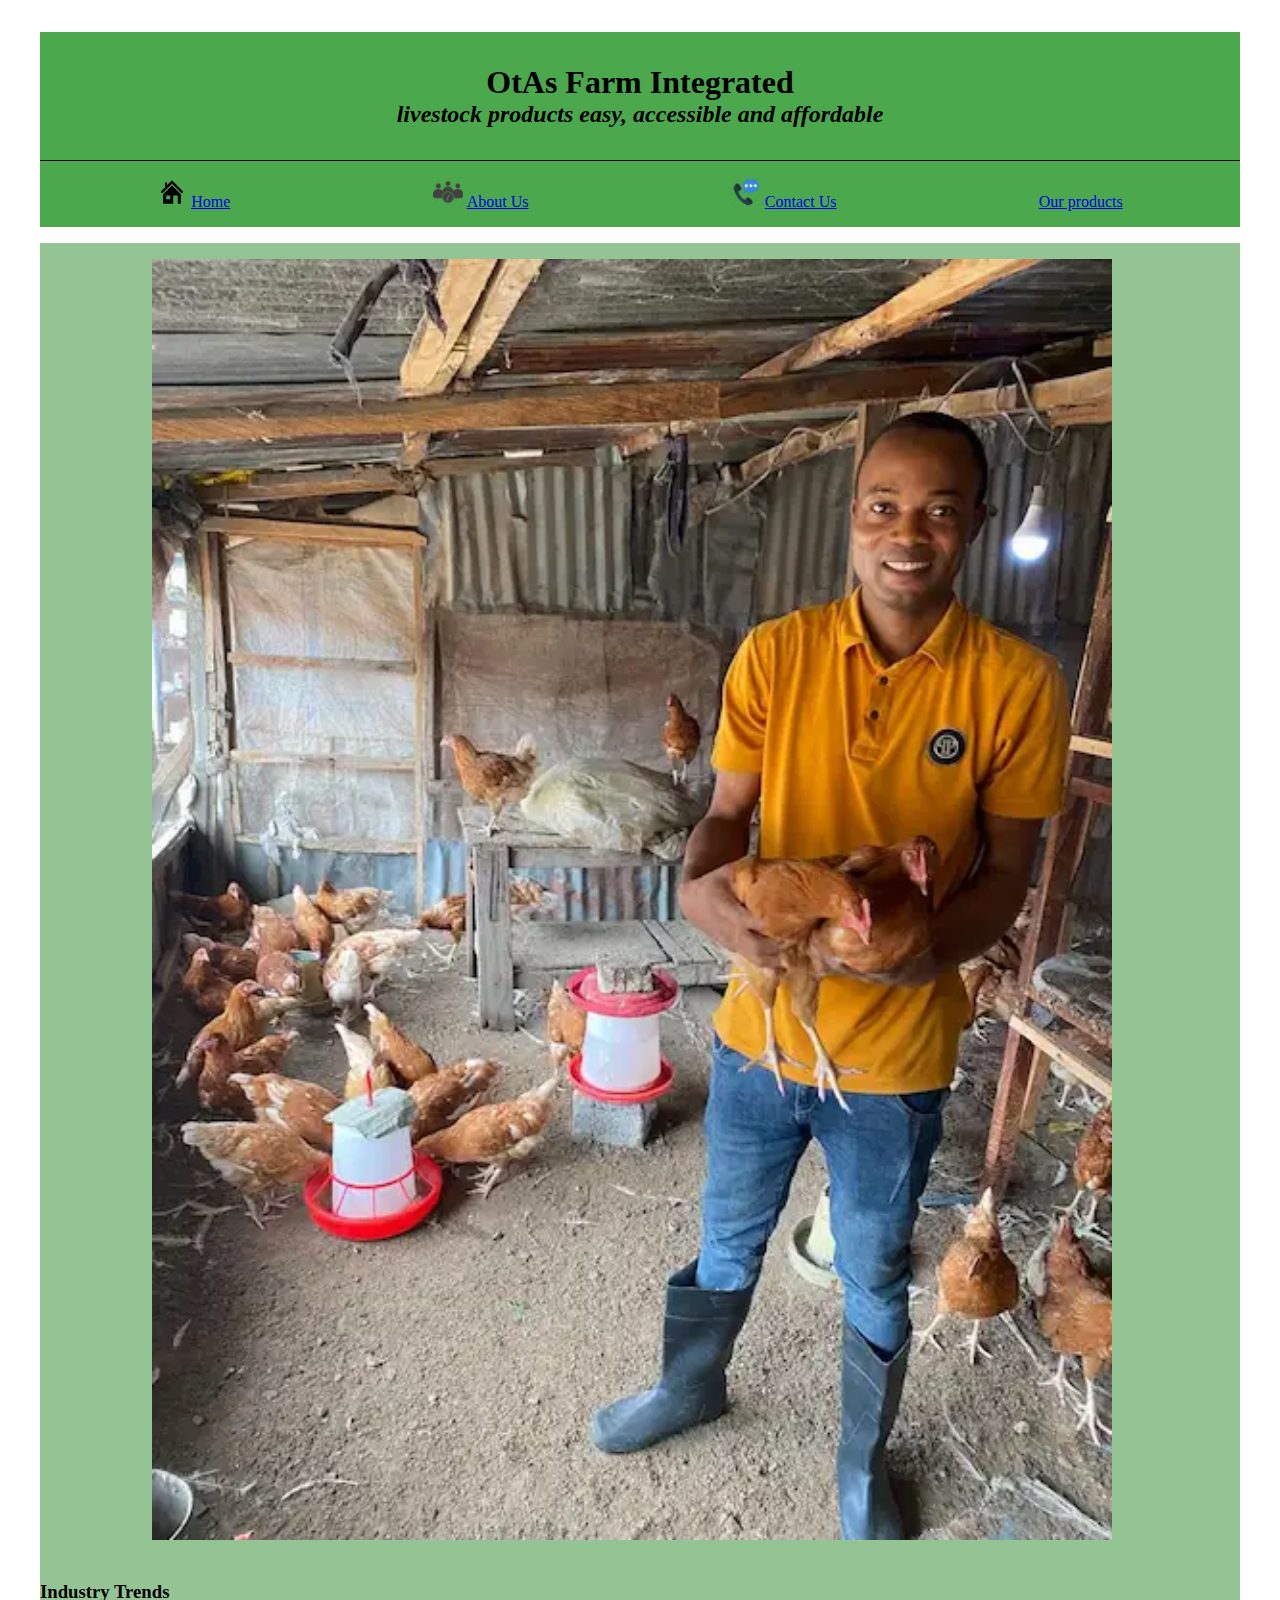
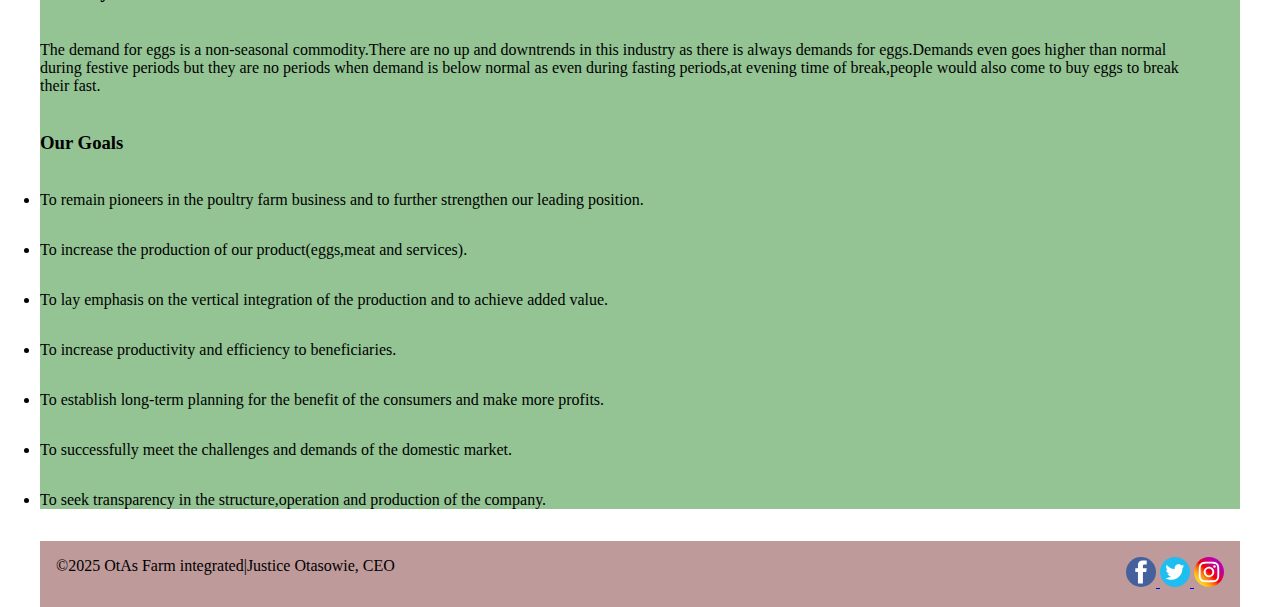
<file: index.html>
<!DOCTYPE html>
<html lang="en-US">

    <head>
        <meta charset="UTF-8">
        <meta name="viewport" content="width=device-width, initial-scale=1.0">
        <title> Otas Farm integrated | Welcome to Home page</title>
        <meta name="description" content="Otas farm integrated, Home, site-purpose (and offering)">
        <meta name="author" content="Martha Itohan Otasowie">
        <link rel="stylesheet" href="styles.css">
    </head>
    
    <body>
       <header>
           <div class="home-nav">
            <h1>OtAs Farm Integrated </h1>
            <h2> <i> livestock products easy, accessible and affordable</i></h2>
            </div>

             <nav>
                <div class = homelink>
                    <img src="images/353416_home_icon.svg" alt=""  width="30" height="30">
                    <a href="index.html">Home</a>
                </div>
                <div class = aboutlink>
                    <img src="images/About_us_2_copy-64.webp" alt="" width="30" height="30">
                    <a href="about_us.html">About Us</a>
                </div>
                <div class="contactlink">
                    <img src="images/contact-us.webp" alt=""  width="30" height="30">
                    <a href="contact.html">Contact Us</a>
                </div>
                <div class="productlink">
                <a href="products.html">Our products</a>
                </div>
            </nav>

        </header>

        <main>
            
            <img src="images/my farm 3.webp" alt="photo of me and my livestock"  id="hero-image">
            <section>
                <h3>Industry Trends</h3>
                <p>
                    The demand for eggs is a non-seasonal commodity.There are no up and downtrends in this industry as there is always demands for eggs.Demands even goes higher than normal during festive periods but they are no periods when demand is below normal as even during fasting periods,at evening time of break,people would also come to buy eggs to break their fast.
                </p>
            
            
           
                <h3> Our Goals</h3>
                <ul>
                    <li>To remain pioneers in the poultry farm business and to further strengthen our leading position.</li>
                    
                    <li>To increase the production of our product(eggs,meat and services).</li>

                    <li>To lay emphasis on the vertical integration of the production and to achieve added value.</li>

                    <li>To increase productivity and efficiency to beneficiaries.

                    <li>To establish long-term planning for the benefit of the consumers and make more profits.</li>

                    <li>To successfully meet the challenges and demands of the domestic market.</li>

                    <li>To seek transparency in the structure,operation and production of the company.</li>
                </ul>
                
                
            </section>


        </main>

        <footer>
            <p>&copy2025 OtAs Farm integrated|Justice Otasowie, CEO</p>

            <div class="socialmedia">
                <a href="https://facebook.com" class="facebook-id">
                    <img src="images/facebook_icon.svg" alt="facebook-logo" width="30" height="30">
                </a>
                <a href="https://twitter.com" class="twitter-id">
                    <img src="images/twitter_icon.svg" alt="twitter-logo" width="30" height="30">
                </a>
                <a href="https://instagram.com" class="insta-id">
                    <img src="images/instagram_logo.svg" alt="instagram-logo" width="30" height="30">
                </a>
            </div>

        </footer>
    </body>

</html>
</file>
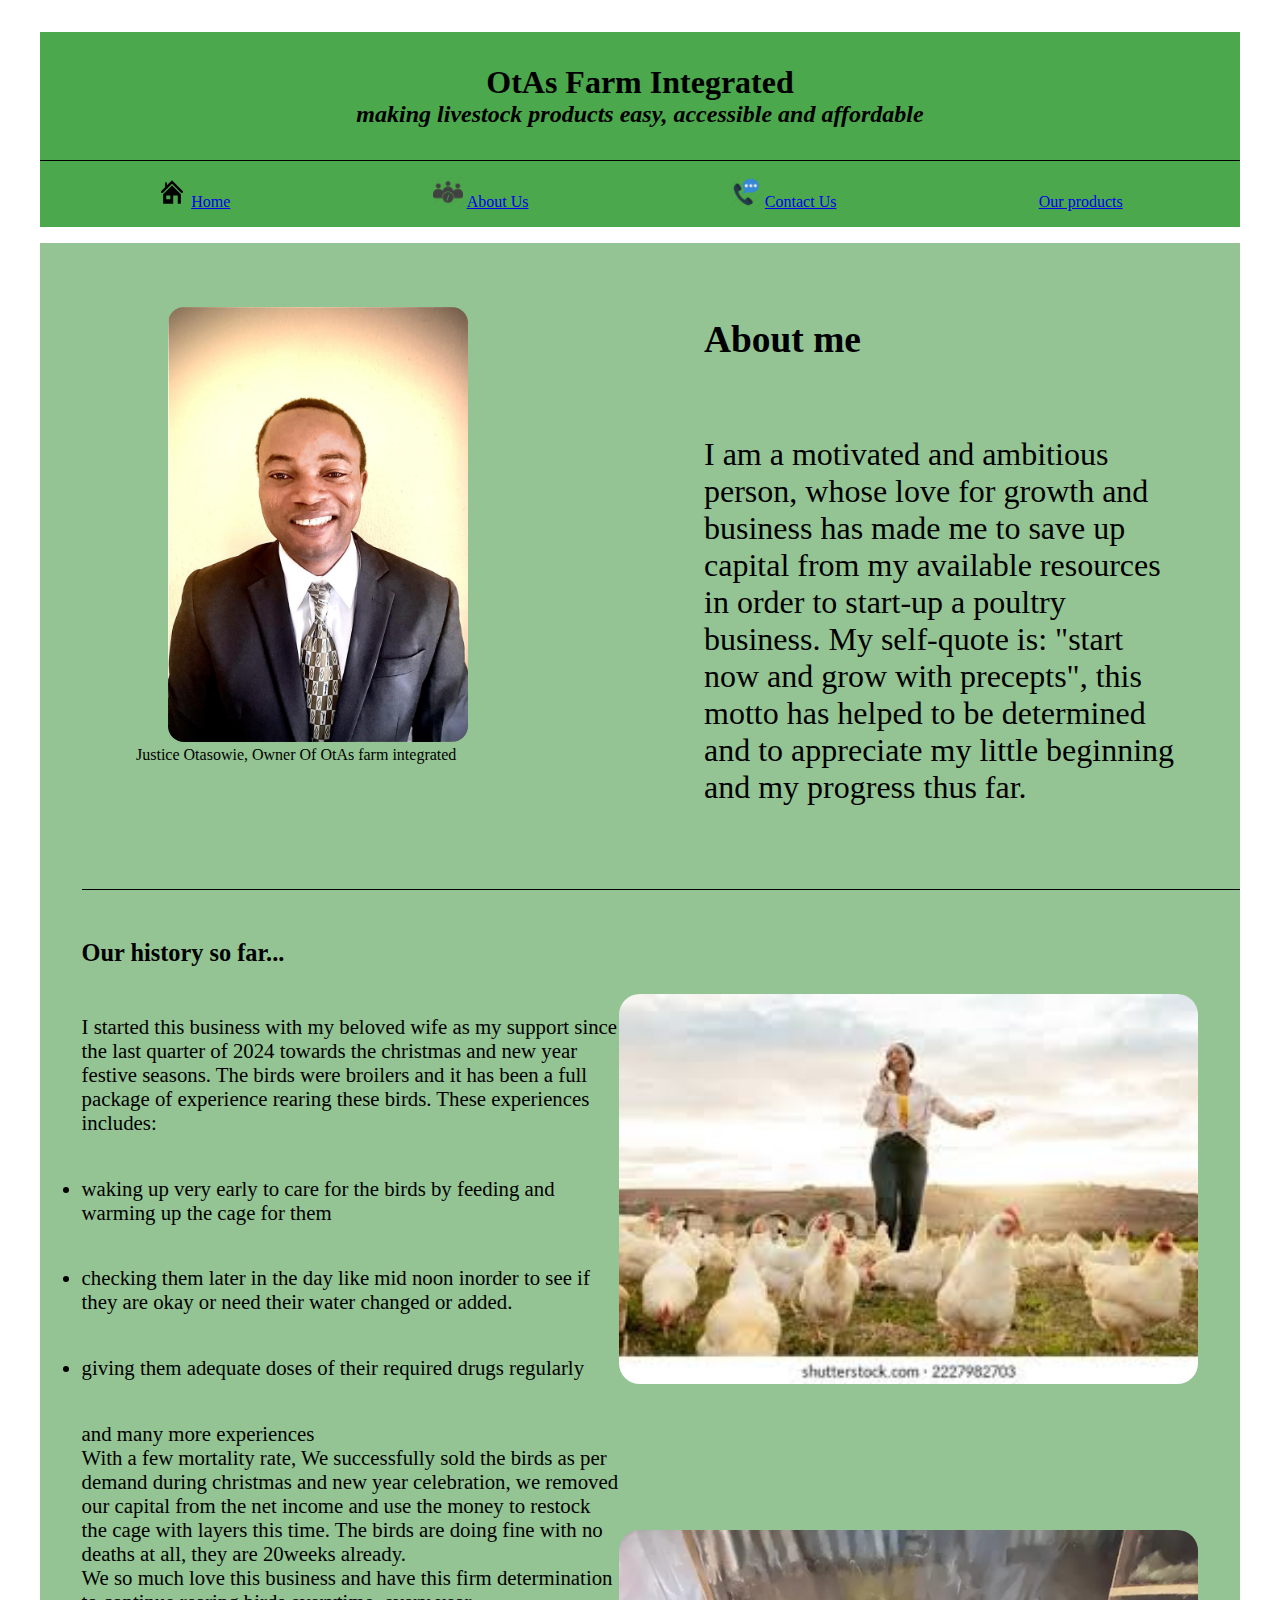
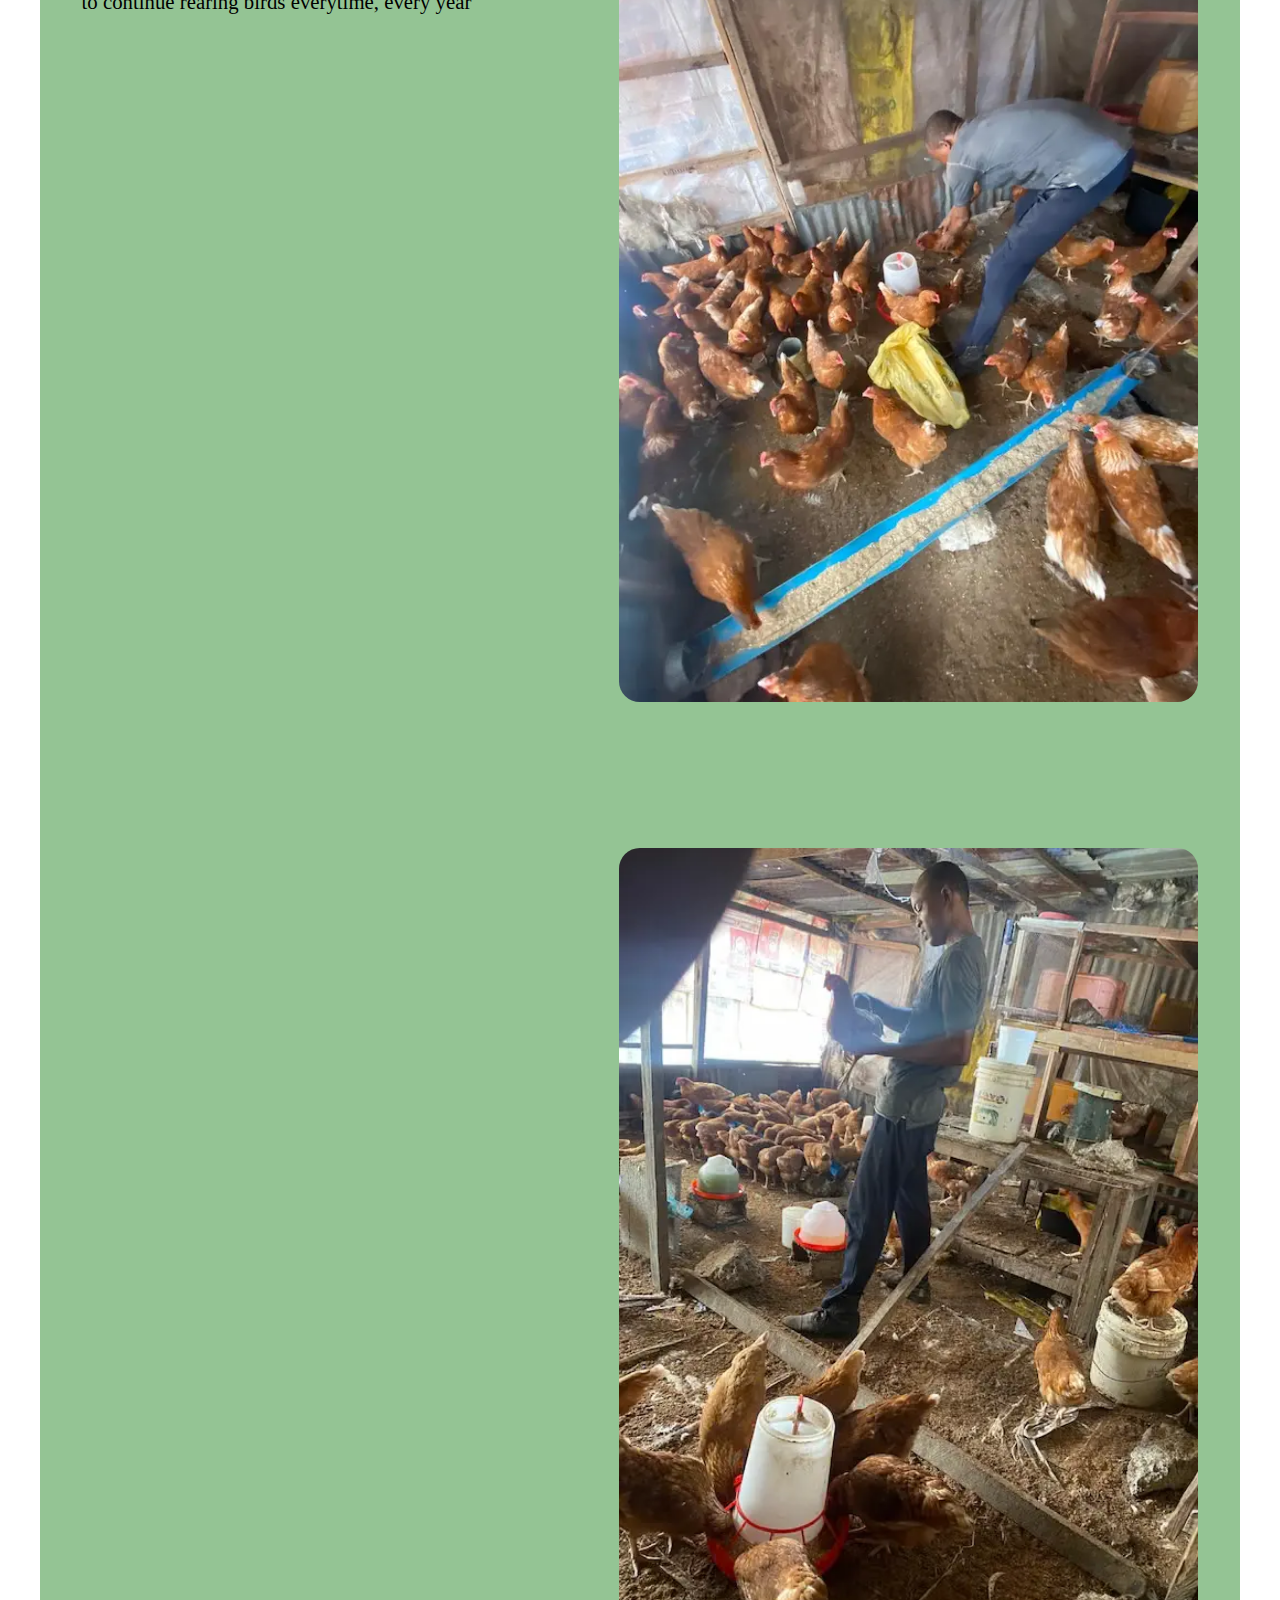
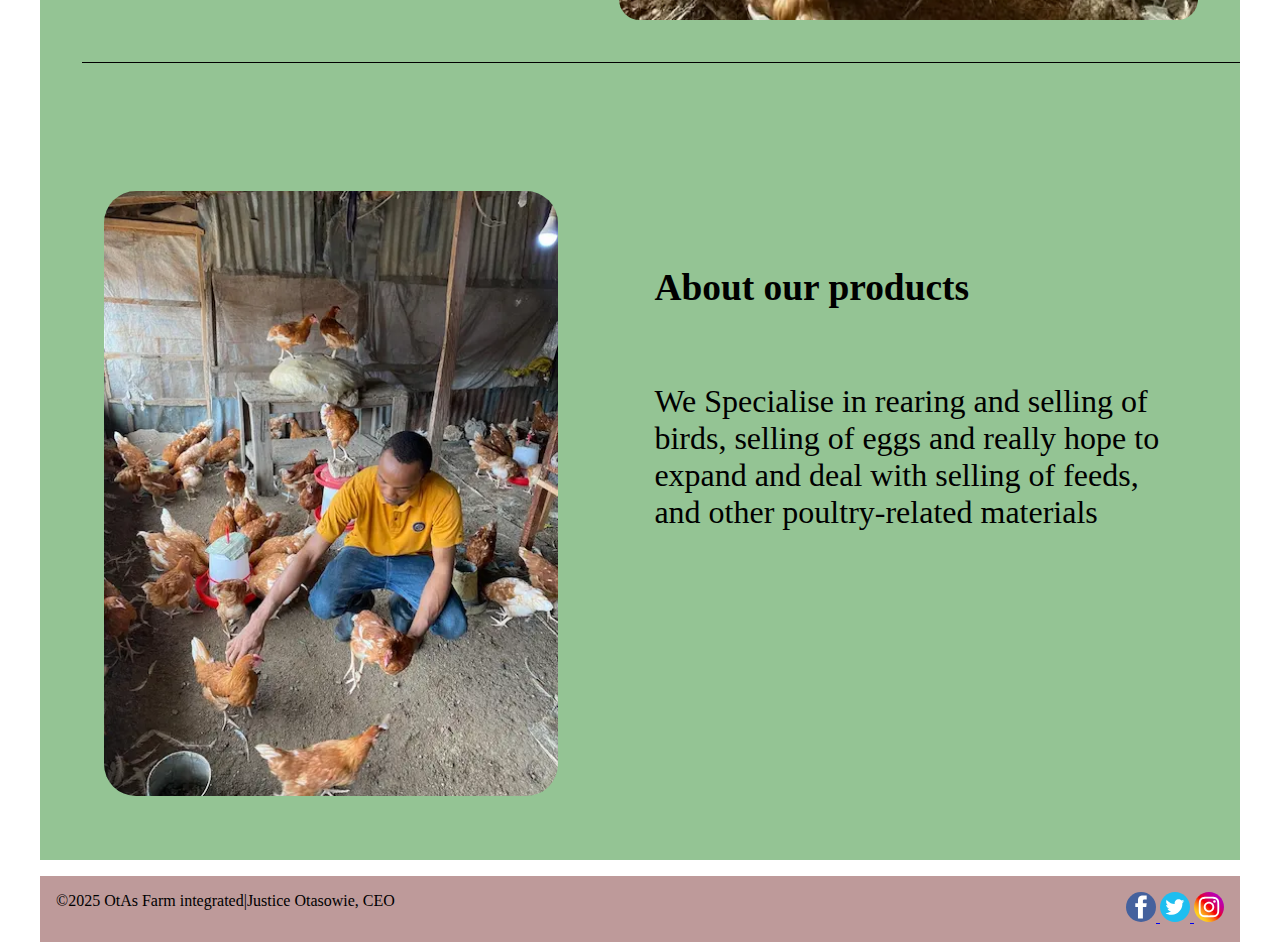
<file: about_us.html>
<!DOCTYPE html>
<html lang="en-US">

    <head>
        <meta charset="UTF-8">
        <meta name="viewport" content="width=device-width, initial-scale=1.0">
        <title> Otas Farm integrated | Welcome to About us page</title>
        <meta name="description" content="Otas farm integrated, about us page">
        <meta name="author" content="Martha Itohan Otasowie">
        <link rel="stylesheet" href="styles.css">
    </head>
    
     <header>
           <div class="home-nav">
            <h1>OtAs Farm Integrated </h1>
            <h2> <i> making livestock products easy, accessible and affordable</i></h2>
            </div>

             <nav>
                <div class = homelink>
                    <img src="images/353416_home_icon.svg" alt=""  width="30" height="30">
                    <a href="index.html">Home</a>
                </div>
                <div class = aboutlink>
                    <img src="images/About_us_2_copy-64.webp" alt="" width="30" height="30">
                    <a href="about_us.html">About Us</a>
                </div>
                <div class="contactlink">
                    <img src="images/contact-us.webp" alt=""  width="30" height="30">
                    <a href="contact.html">Contact Us</a>
                </div>
                <div class="productlink">
                <a href="products.html">Our products</a>
                </div>
            </nav>

        </header>
        <main>
            <aside>
                
                    <figure>
                        <img src="images/Justice Otasowie..jpg" alt="official photo of me" >
                        <figcaption>Justice Otasowie, Owner Of OtAs farm integrated</figcaption>
                    </figure>
                    

                    <div class="about_me_note">
                        <h3>About me</h3>
                        <p>
                           I am a motivated and ambitious person, whose love for growth and business has made me to 
                           save up capital from my available resources in order to start-up a poultry business. 
                           My self-quote is: "start now and grow with precepts", this motto has helped to be determined and to
                           appreciate my little beginning and my progress thus far.
                        </p>
                    </div>

                <div class="history">
                    <img src="images/poultry_employee.jpeg" alt="photo of staffs working in the poultry cage">
                    <img src="images/Oduga_feeding_birds.webp" alt="photo of myself in the poultry cage">
                    <img src="images/Oduga_feeding_birds_3.webp" alt="photo of myself in the poultry cage">

                    <h3>Our history so far...</h3>
                    <p>
                        I started this business with my beloved wife as my support since the last quarter of 2024 towards the christmas and new year festive seasons.
                        The birds were broilers and it has been a full package of experience rearing these birds. These experiences includes: 
                        <ul >
                            <li>waking up very early to care for the birds by feeding and warming up the cage for them</li> 
                            <li>checking them later in the day like mid noon inorder to see if they are okay or need their water changed or added.  </li>
                            <li>giving them adequate doses of their required drugs regularly</li>
                            and many more experiences
                        </ul>

                        With a few mortality rate, We successfully sold the birds as per demand during christmas and new year celebration, 
                        we removed our capital from the net income and use the money to restock the cage with layers this time.
                        The birds are doing fine with no deaths at all, they are 20weeks already. <br>
                        
                        We so much love this business and have this firm determination to continue rearing birds everytime, every year


                    </p>
                </div>

                <div class="about_prod">
                    <img src="images/my farm 4.webp" alt="photo of livestock">
                    <h3>About our products</h3>
                    <p>
                        We Specialise in rearing and selling of birds, selling of eggs and really hope to expand and deal with selling of feeds,
                        and other poultry-related materials
                        
                    </p>
                  
                </div>
            </aside>

        </main>

        <footer>
                    
            <p>&copy2025 OtAs Farm integrated|Justice Otasowie, CEO</p>

            <div class="socialmedia">
                <a href="https://facebook.com" class="facebook-id">
                    <img src="images/facebook_icon.svg" alt="facebook-logo" width="30" height="30">
                </a>
                <a href="https://twitter.com" class="twitter-id">
                    <img src="images/twitter_icon.svg" alt="twitter-logo" width="30" height="30">
                </a>
                <a href="https://instagram.com" class="insta-id">
                    <img src="images/instagram_logo.svg" alt="instagram-logo" width="30" height="30">
                </a>

        
        </footer>

    </body>
</file>
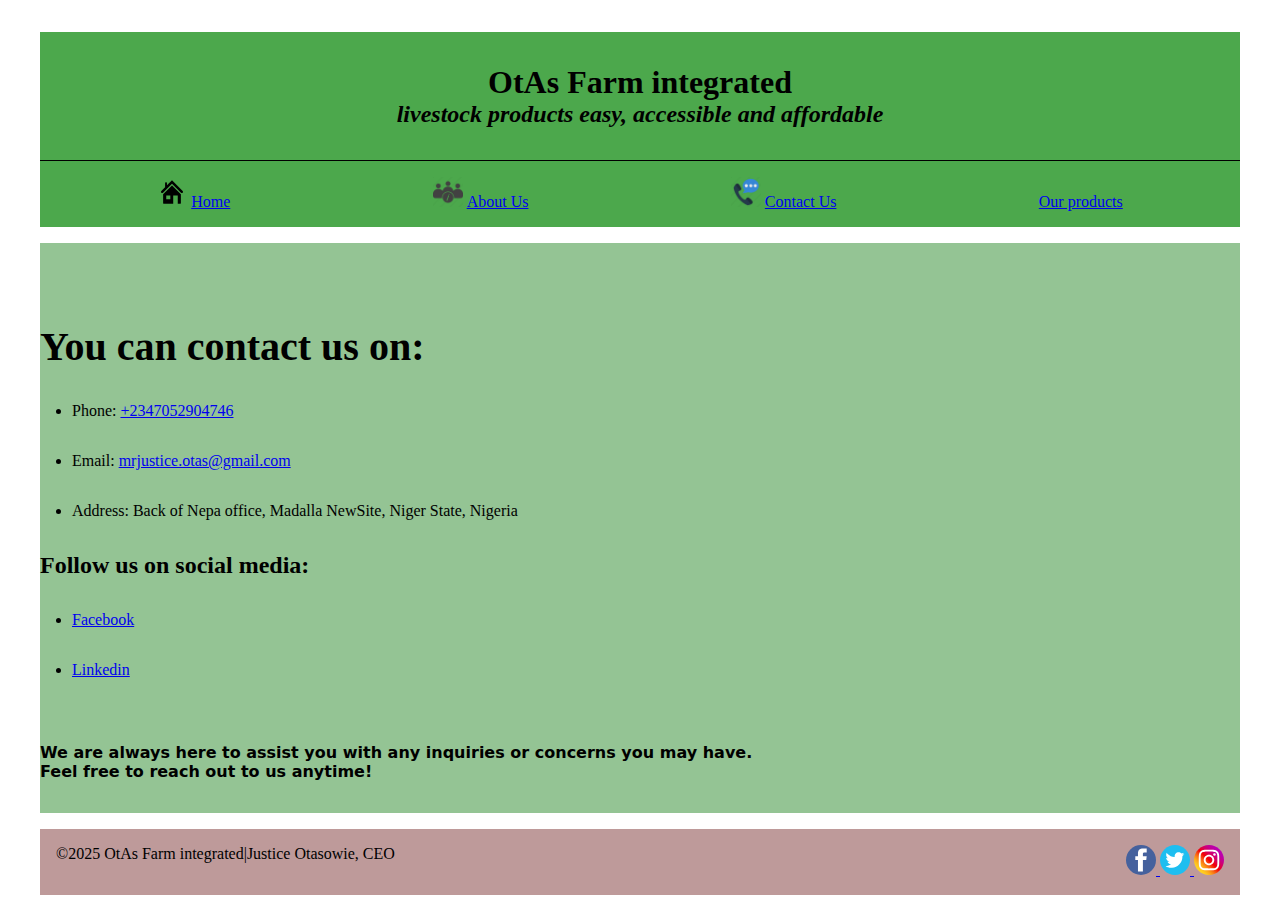
<file: contact.html>
<!DOCTYPE html>
<html lang="en-US">

    <head>
        <meta charset="UTF-8">
        <meta name="viewport" content="width=device-width, initial-scale=1.0">
        <title> Otas Farm integrated | Welcome to Home page</title>
        <meta name="description" content="Otas farm integrated, contact-us page, telephone, email, office address">
        <meta name="author" content="Martha Itohan Otasowie">
        <link rel="stylesheet" href="styles.css">
    </head>
    <body>
          <header>
           <div class="home-nav">
            <h1>OtAs Farm integrated </h1>
            <h2> <i> livestock products easy, accessible and affordable</i></h2>
            </div>

             <nav>
                <div class = homelink>
                    <img src="images/353416_home_icon.svg" alt=""  width="30" height="30">
                    <a href="index.html">Home</a>
                </div>
                <div class = aboutlink>
                    <img src="images/About_us_2_copy-64.webp" alt="" width="30" height="30">
                    <a href="about_us.html">About Us</a>
                </div>
                <div class="contactlink">
                    <img src="images/contact-us.webp" alt=""  width="30" height="30">
                    <a href="contact.html">Contact Us</a>
                </div>
                <div class="productlink">
                <a href="products.html">Our products</a>
                </div>
            </nav>

        </header>

        <main>
            <section class="contact_us_section">
                <h1>You can contact us on:</h1>
                <ul>
                    <li>Phone: <a href="tel:+2347052904746">+2347052904746</a></li>
                    <li>Email: <a href="mailto:mrjustice.otas@gmail.com">mrjustice.otas@gmail.com</a></li>
                    <li>Address: Back of Nepa office, Madalla NewSite, Niger State, Nigeria</li>
                </ul>
            </section>

            <section class="contactlink">
                <h2>Follow us on social media:</h2>
                <ul class="social-media">
                    <li><a href="https://facebook.com/justinjanathan" class="facebook-id">Facebook</a></li>
                    <li><a href="https://linkedin.com/in/justiceotasowie" class="linkedin-id">Linkedin</a></li>
                </ul>

                <p>We are always here to assist you with any inquiries or concerns you may have.<br>
                Feel free to reach out to us anytime!</p>
            </section>
        </main>

        <footer>
                    
            <p>&copy2025 OtAs Farm integrated|Justice Otasowie, CEO</p>

            <div class="socialmedia">
                <a href="https://facebook.com" class="facebook-id">
                    <img src="images/facebook_icon.svg" alt="facebook-logo" width="30" height="30">
                </a>
                <a href="https://twitter.com" class="twitter-id">
                    <img src="images/twitter_icon.svg" alt="twitter-logo" width="30" height="30">
                </a>
                <a href="https://instagram.com" class="insta-id">
                    <img src="images/instagram_logo.svg" alt="instagram-logo" width="30" height="30">
                </a>

        
        </footer>

    </body>
</file>
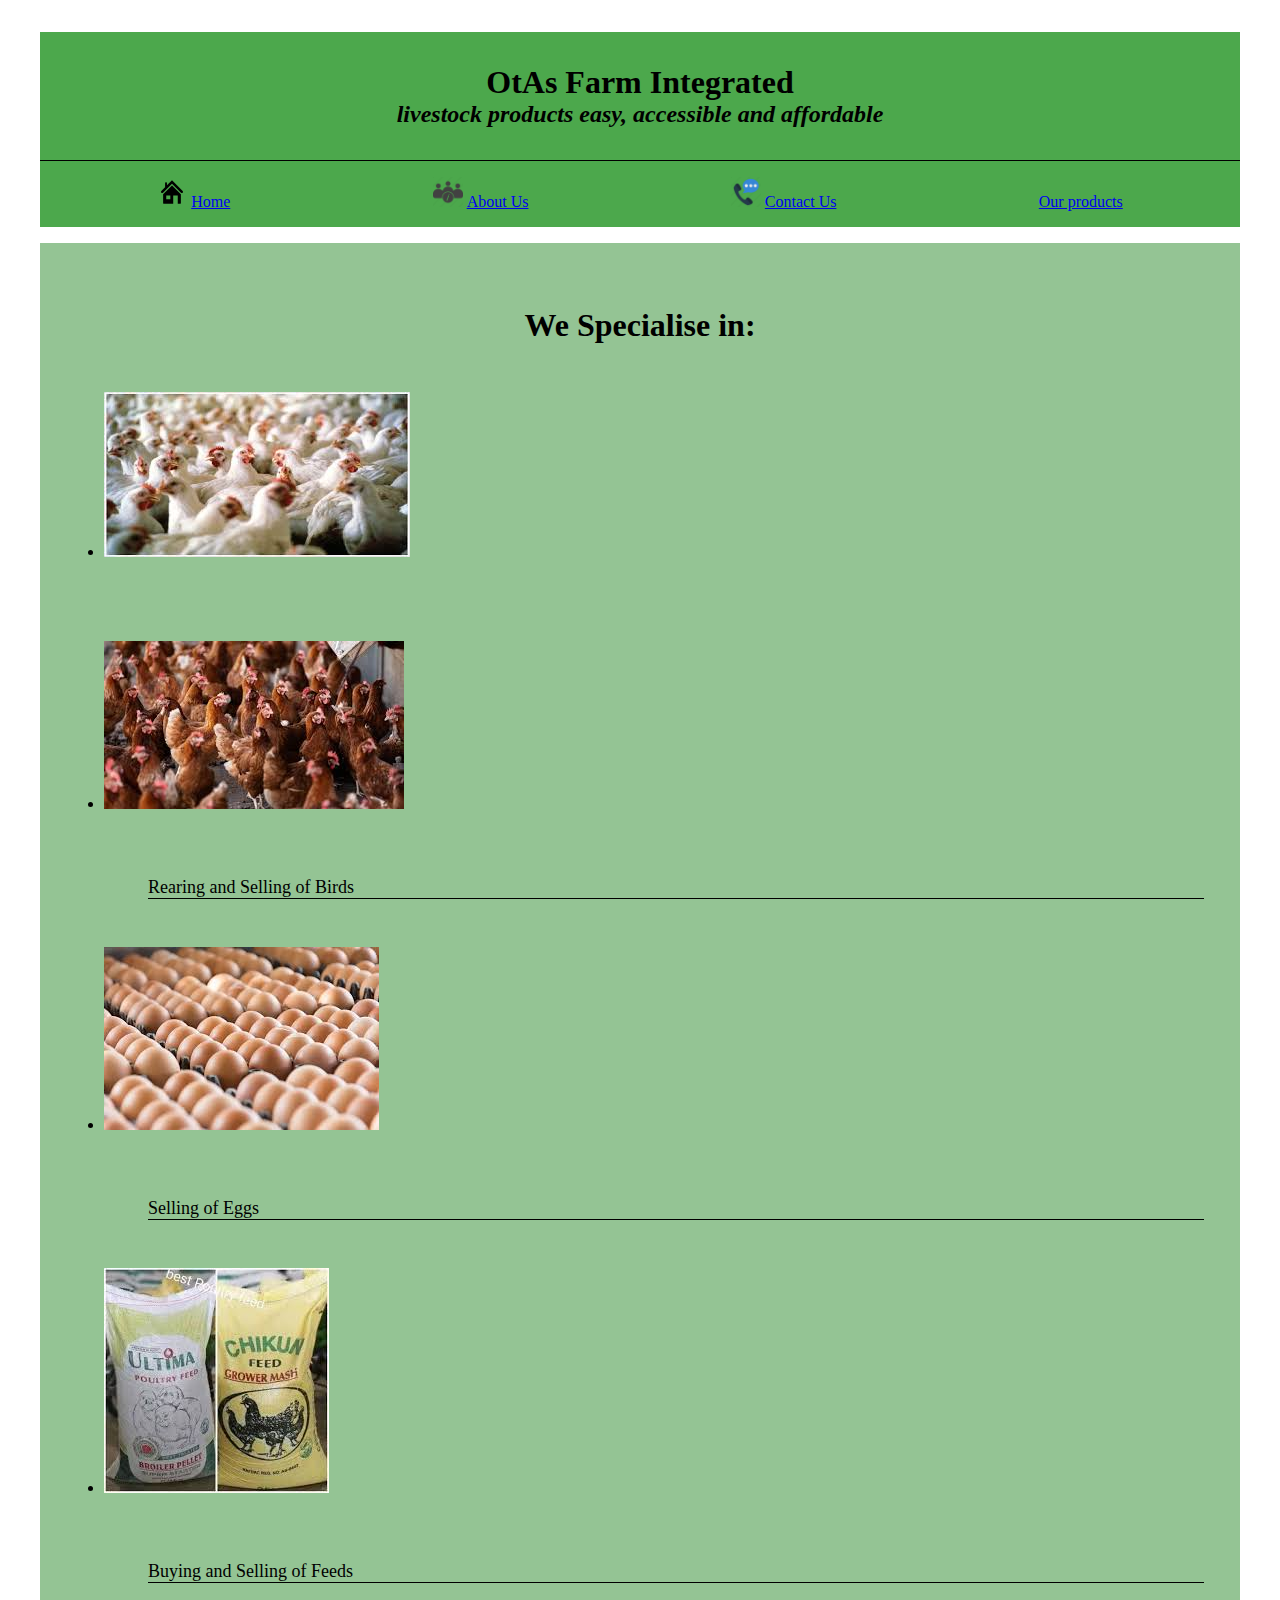
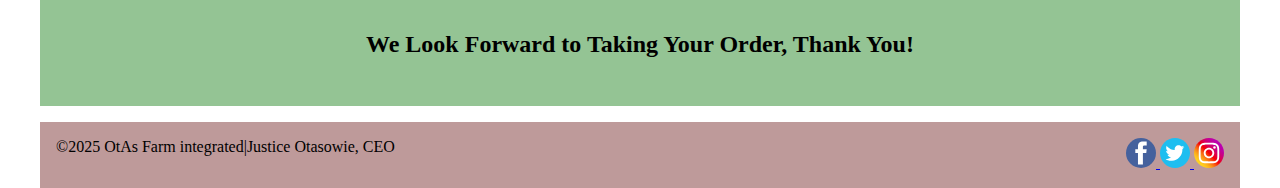
<file: products.html>
<!DOCTYPE html>
<html lang="en-US">

    <head>
        <meta charset="UTF-8">
        <meta name="viewport" content="width=device-width, initial-scale=1.0">
        <title> Otas Farm integrated | Welcome to Home page</title>
        <meta name="description" content="Otas farm integrated, Home, site-purpose (and offering)">
        <meta name="author" content="Martha Itohan Otasowie">
        <link rel="stylesheet" href="styles.css">
    </head>
    
    <body>
 <header>
           <div class="home-nav">
            <h1>OtAs Farm Integrated </h1>
            <h2> <i> livestock products easy, accessible and affordable</i></h2>
            </div>

             <nav>
                <div class = homelink>
                    <img src="images/353416_home_icon.svg" alt=""  width="30" height="30">
                    <a href="index.html">Home</a>
                </div>
                <div class = aboutlink>
                    <img src="images/About_us_2_copy-64.webp" alt="" width="30" height="30">
                    <a href="about_us.html">About Us</a>
                </div>
                <div class="contactlink">
                    <img src="images/contact-us.webp" alt=""  width="30" height="30">
                    <a href="contact.html">Contact Us</a>
                </div>
                <div class="productlink">
                <a href="products.html">Our products</a>
                </div>
            </nav>

        </header>
        <main>
            <ul class="product-images">
                <h1> We Specialise in:</h1>
                <li><img src="images/broilers_images.jpeg" alt="photo of broilers"></li>
                <li><img src="images/many_pullets_images.jpeg" alt="photo of eggs"></li>
                <p>Rearing and Selling of Birds</p>
                <li><img src="images/eggs_images.jpeg" alt="many_pullets_image"></li>
                <p>Selling of Eggs</p>
                <li><img src="images/feeds_2.jpeg" alt="photo of feeds"></li>
                <p>Buying and Selling of Feeds</p>
                <h2> We Look Forward to Taking Your Order, Thank You!</h2>
            </ul>
           
        </main>

        <footer>
                    
            <p>&copy2025 OtAs Farm integrated|Justice Otasowie, CEO</p>

            <div class="socialmedia">
                <a href="https://facebook.com" class="facebook-id">
                    <img src="images/facebook_icon.svg" alt="facebook-logo" width="30" height="30">
                </a>
                <a href="https://twitter.com" class="twitter-id">
                    <img src="images/twitter_icon.svg" alt="twitter-logo" width="30" height="30">
                </a>
                <a href="https://instagram.com" class="insta-id">
                    <img src="images/instagram_logo.svg" alt="instagram-logo" width="30" height="30">
                </a>

        
        </footer>

    </body>
</file>
<file: styles.css>
*{
    margin: 0;
    padding: 0;
    box-sizing: border-box;
}


header, main, footer {
    max-width: 1200px;
    height: auto;
    margin:0 auto;
    
}
h1, h2, h3{
    font-family:Cambria, Cochin, Georgia, Times, 'Times New Roman', serif;
    font-weight: bolder;

    
}


main{
   
    margin-top: 1em; 
    background-color: rgb(148, 196, 148);
    color: black;
}

header{
    margin-top: 2em;
    background-color: rgb(76, 168, 76);
}
nav{
    display: flex;
    justify-content: space-around;
    padding: 1em;
}
nav:hover{
    color: azure;
}

.productlink{
    margin-top: 1em;
}

.home-nav{
    padding: 2em;
    text-align: center;
    border-bottom: 1px solid black;

}
/* STYLES FOR HOME PAGE */
#hero-image{
   
    margin: 1em 7em 0 7em ;
    width: 80%;
    height: auto;
}
.home-section{
    margin-left: 2em;
    margin-top: 4em;
    font-size: 1.4em;
    padding-bottom: em;
}
ul > li, h3{
    margin-top: 2em;
    margin-bottom: 2em;

}


/* about us page styling */

aside{
    display: grid;
    grid-template-columns: 1fr 1fr;
    grid-template-rows: repeat(3, auto);
   
 }
 aside > .about_prod, .about_me_note{
    font-size: 2em;
 }
 aside > .history{
    font-size: 1.3em;
 }
aside img{
    width: 50%;
    height: auto;
    border-radius: 1em ;

}




figure img{
    grid-column: 1/2;
    grid-row: 1/2;
    margin-top: 4em;
    margin-left: 8em;
}
figcaption{
    grid-column: 1/2;
    grid-row: 1/2;
    margin-left: 6em;
    
    
   
}
.about_me_note{
    grid-column: 2/3;
    grid-row: 1/2;
    margin-left: 2em;
    
}

.history{
    
    grid-column: 1/3;
    grid-row: 2/3;
    margin-top: 4em;
    margin-left: 2em;
    border-top:1px solid black; 
    border-bottom: 1px solid black;

}
.history img{
    float: right;
    width: 50%;
    margin-top: 5em;
    margin-bottom: 2em;
    margin-right: 2em;
    
}
.history > h3, .history p{
    margin-top: 2em;

}
.about_prod{
    grid-column: 1/3;
    grid-row: 3/4;
    margin-top: 4em;
    margin-left: 2em;
    
}
.about_prod img{
    float: left;
    margin-right: 3em;
    width: 40%;
    margin-bottom: 2em;
}
.about_prod > h3, p{
    margin-right: 2em;
}


/* STYLES FOR CONTACT PAGE */
.contact_us_section > h1{
    padding-top: 2em;
    font-size: 2.5em;

}

.contactlink > p{
    padding: 2em 2em 2em 0;
    font-weight: bold;
    font-size: 1.5;
    font-family: system-ui,  Roboto, 'Open Sans', 'Helvetica Neue';
}

a{
    font-size: 1em;
}

.contact_us_section > ul, .contactlink > ul{
    margin-left: 2em;
}
a:hover{
    color: brown;
}

/* STYLES FOR PRODUCTS*/
.product-images > li{
    padding-top: 1em;
    padding-bottom: 2em;
    margin-left: 4em;
    height: auto;
}
.product-images > h1, .product-images>h2{
    text-align: center;
    padding-top: 2em ;
}
.product-images > p{
    margin-left: 6em;
    border-bottom: 1px solid black;
    font-size: large;
}
.product-images > h2:last-child{
    padding: 2em;
    
}

footer{
    margin-top: 1em;
    background-color: rgb(190, 154, 154);
    display:flex;
    justify-content: space-between;
    padding: 1em;


}
</file>
